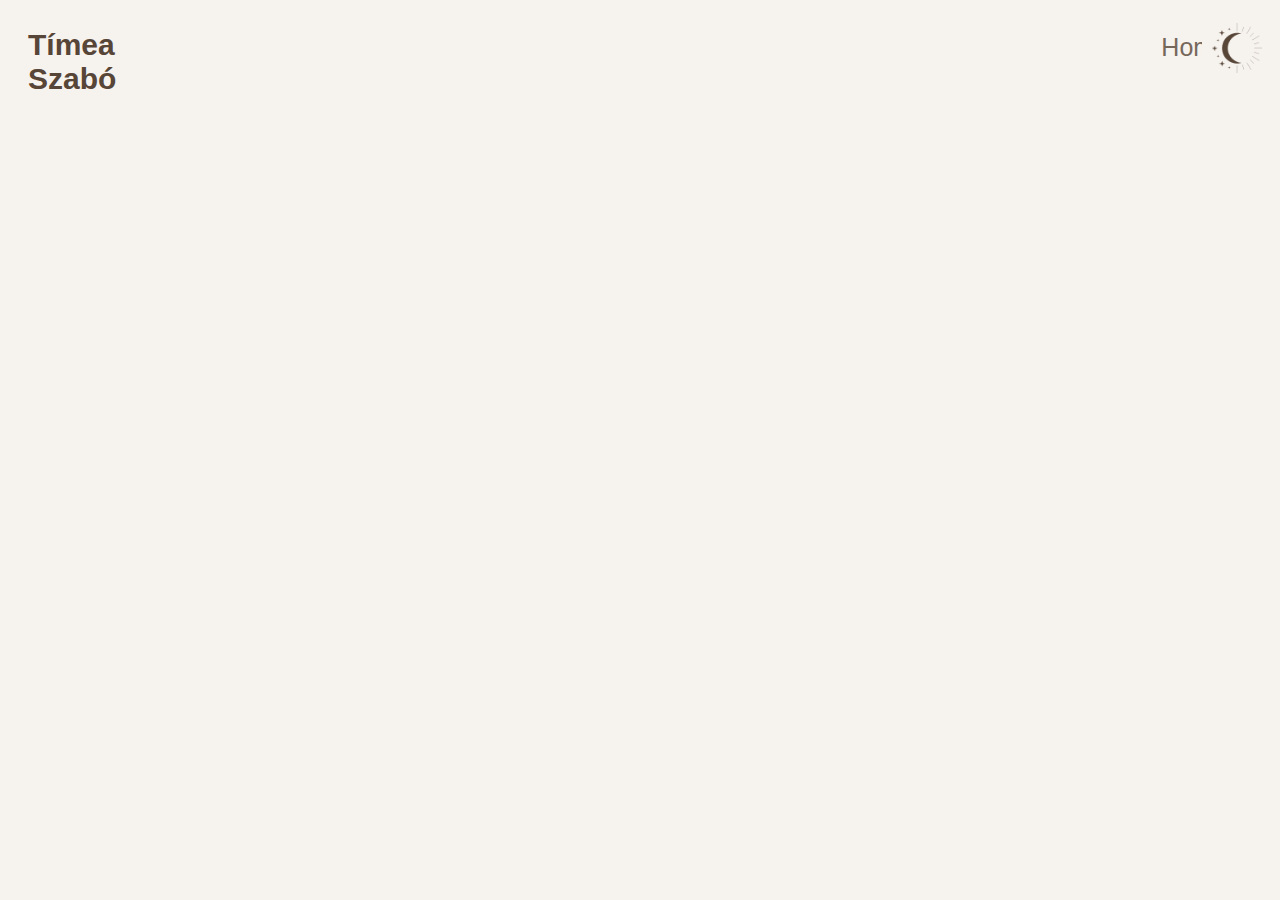
<file: portfolio/index.html>
<!DOCTYPE html>
<html lang = "en">
<head>
    <meta charset = "UTF-8">
    <link rel = "stylesheet" href = "style.css">
    <link rel = "icon" href = "pics/shortcut_icon.png">
    <title>Tímea Szabó - Home</title>
</head>
<body>
<h1>Tímea Szabó</h1>
<div id = "navbar">
    <a id = "color1" class = "active" href = "#">Home</a>
    <a id = "color2" class = "color" href = "about.html">About me</a>
    <a id = "color3" class = "color" href = "projects.html">Projects</a>
</div>
<div>
    <button class = "modeswitch" onclick="mode()">
        <img id = "mode" alt = "mode" src = "pics/lightmode.png">
    </button>
    <script src = "darkmode.js"></script>
</div>
</body>
</html>
</file>
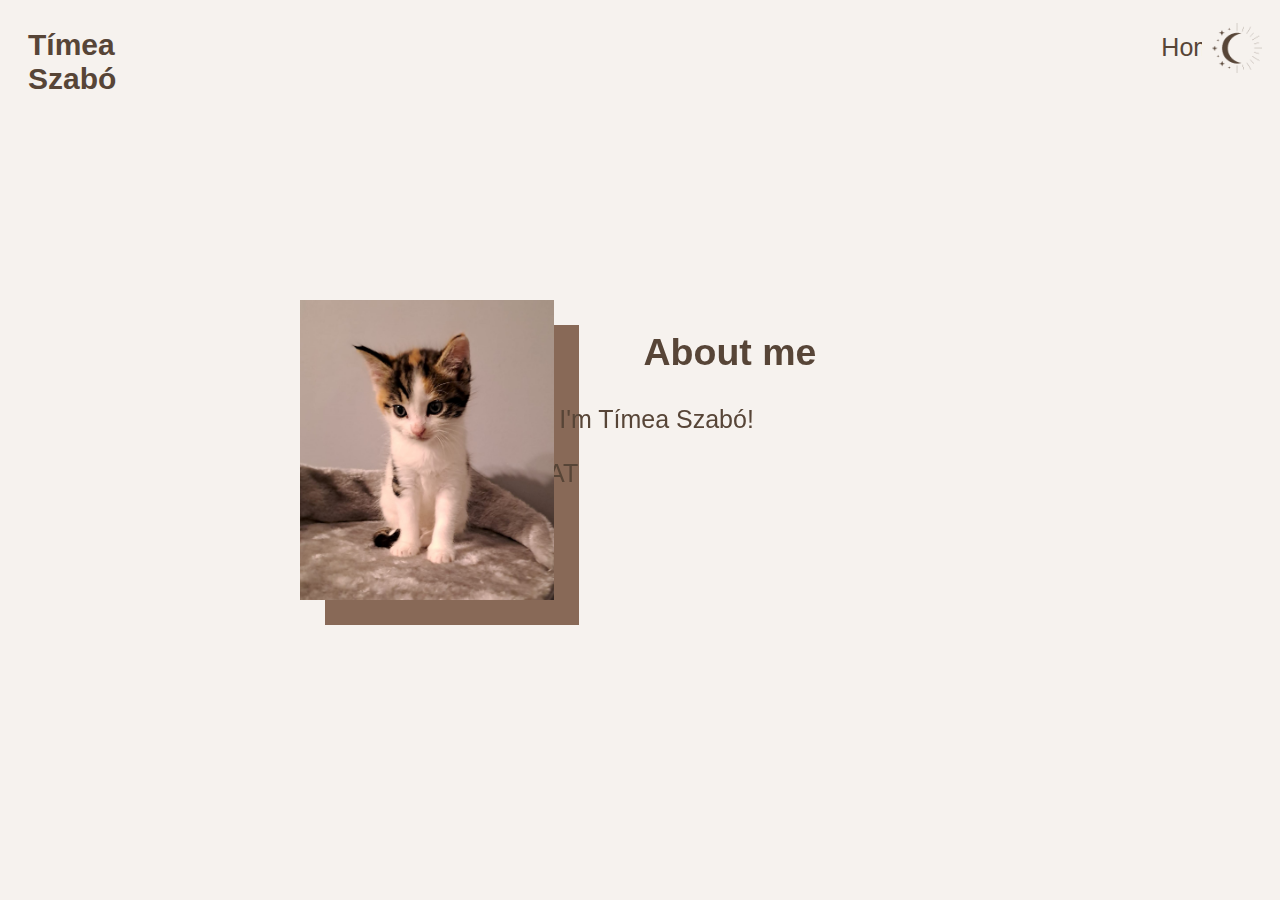
<file: portfolio/about.html>
<!DOCTYPE html>
<html lang = "en">
<head>
    <meta charset = "UTF-8">
    <link rel = "stylesheet" href = "style.css">
    <link rel = "icon" href = "pics/shortcut_icon.png">
    <title>Tímea Szabó - About me</title>
</head>
<body>
<h1>Tímea Szabó</h1>
<div id = "navbar">
    <a id = "color1" href = "index.html">Home</a>
    <a id = "color2" class = "active" href = "#">About me</a>
    <a id = "color3" href = "projects.html">Projects</a>
</div>
<div>
    <button class = "modeswitch" onclick="mode()">
        <img id = "mode" alt = "mode" src = "pics/lightmode.png">
    </button>
    <script src = "darkmode.js"></script>
</div>
<img id = "profile" src = "pics/profile.jpg">
<img id = "profile_shadow" src = "pics/profile_shadow.jpg">
<div id = "about">
    <h2 class = "center">About me</h2>
    <p>Henlo, I'm Tímea Szabó!</p>
    <p>CAAAAT</p>
</div>
</body>
</html>
</file>
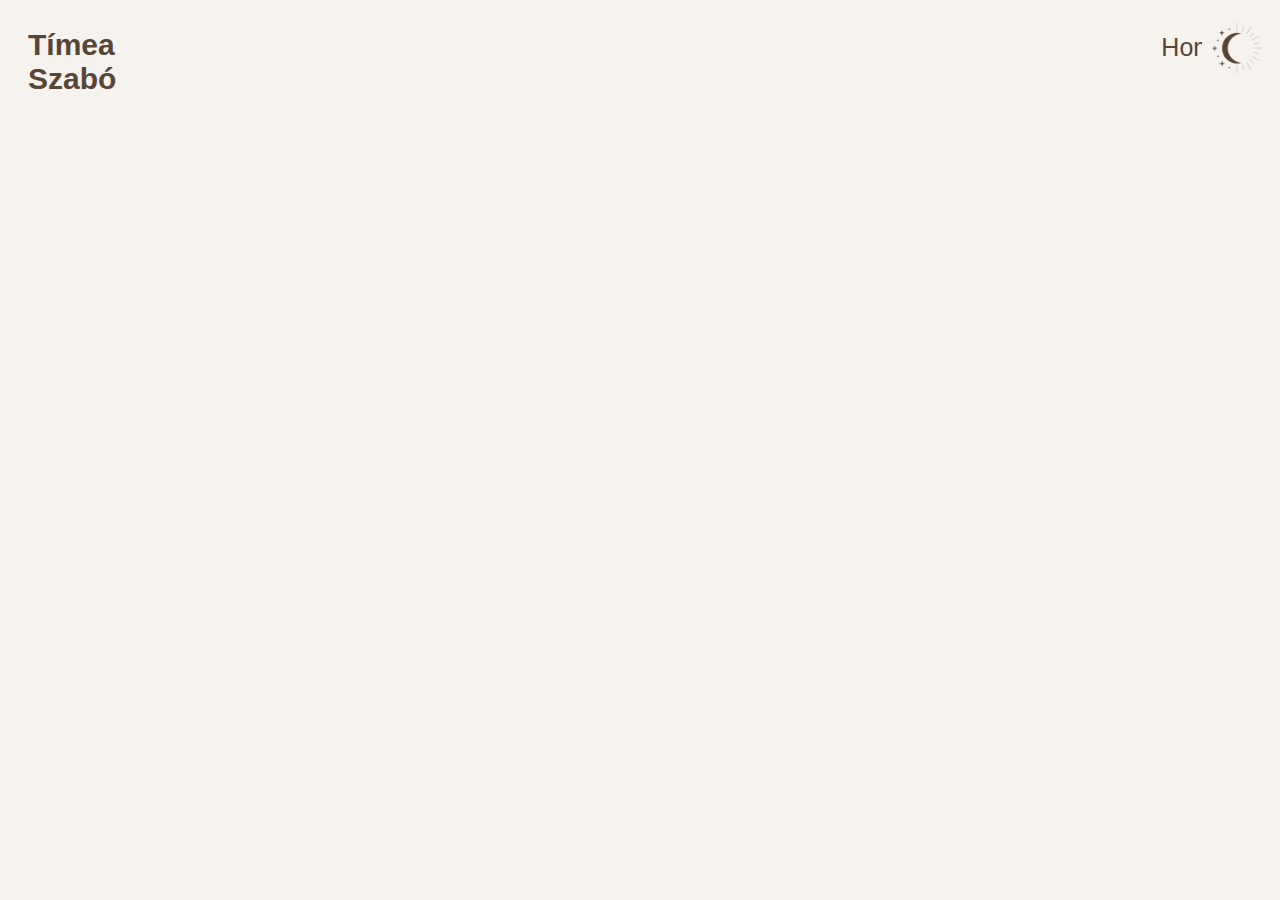
<file: portfolio/projects.html>
<!DOCTYPE html>
<html lang = "en">
<head>
    <meta charset = "UTF-8">
    <link rel = "stylesheet" href = "style.css">
    <link rel = "icon" href = "pics/shortcut_icon.png">
    <title>Tímea Szabó - Projects</title>
</head>
<body>
<h1>Tímea Szabó</h1>
<div id = "navbar">
    <a id = "color1" href = "index.html">Home</a>
    <a id = "color2" href = "about.html">About me</a>
    <a id = "color3" class = "active" href = "#">Projects</a>
</div>
<div>
    <button class = "modeswitch" onclick="mode()">
        <img id = "mode" alt = "mode" src = "pics/lightmode.png">
    </button>
    <script src = "darkmode.js"></script>
</div>
</body>
</html>
</file>
<file: portfolio/style.css>
:root {
    --background: rgb(246, 242, 238);
    --color: rgb(87, 69, 55);
}

body {
    background: var(--background);
    color: var(--color);
    display: flex;
    overflow: hidden;
    transition: 0.5s background ease;
}

.darkmode {
    position: absolute;
    /*background: rgb(87, 69, 55);*/
    /*color: rgb(246, 242, 238);*/
    transition: 0.5s all ease;
}

h1 {
    position: relative;
    float: left;
    padding: 20px;
    margin: 0;
    font-size: 30px;
    font-family: Fogsta, sans-serif;

}

#navbar {
    display: flex;
    position: relative;
    overflow: hidden;
    padding-left: 1000px;
    font-size: 25px;
    font-family: Fogsta, sans-serif;
}

#navbar a {
    position: relative;
    float: left;
    display: block;
    text-align: center;
    padding: 25px;
    margin-right: 40px;
    text-decoration: none;
    color: var(--color);
}

#navbar a:before {
    position: absolute;
    bottom: 20px;
    content: '';
    margin-left: -25px;
    width: 100%;
    height: 3px;
    background: rgb(23, 23, 23);
    transform: translateX(-25%);
    opacity: 0;
}

#navbar a:hover {
    transition: 0.2s all ease;
    opacity: 0.8;
}

#navbar a:hover:before {
    opacity: 1;
    transition: 0.5s transform ease, 0.8s opacity ease;
    transform: translateX(0);
}

#navbar a:active {
    color: rgb(23, 23, 23);

}

#navbar a:active:hover:before {
    opacity: 0;
}

.active {
    opacity: 0.8;
}

.modeswitch {
    border: none;
    background: none;
    padding: 10px;
}

#mode {
    position: relative;
    width: 50px;
    height: 50px;
    padding-top: 5px;
}

#mode:hover {
    width: 52px;
    height: 52px;
    padding-top: 4px;
    transition: 0.2s all ease;
    opacity: 0.8;
}

#mode:active {
    transition: 0s all ease;
    opacity: 0;
}

#profile {
    position: fixed;
    height: 300px;
    float: left;
    padding: 0;
    margin: 0;
    top: 300px;
    left: 300px;
    z-index: 100;
}

#profile_shadow {
    position: fixed;
    height: 300px;
    float: left;
    padding: 0;
    margin: 0;
    top: 325px;
    left: 325px;
}

#about {
    position: fixed;
    float: right;
    top: 300px;
    right: 300px;
    width: 500px;
    font-size: 25px;
    font-family: ReclineW05-Regular, sans-serif;
}

.center {
    text-align: center;
}


/*rgb(131, 105, 83)*/
/*rgb(150, 122, 188)*/
/*rgb(87, 69, 55)*/
/*rgb(188, 158, 126)*/
/*rgb(23, 23, 23)*/
</file>
